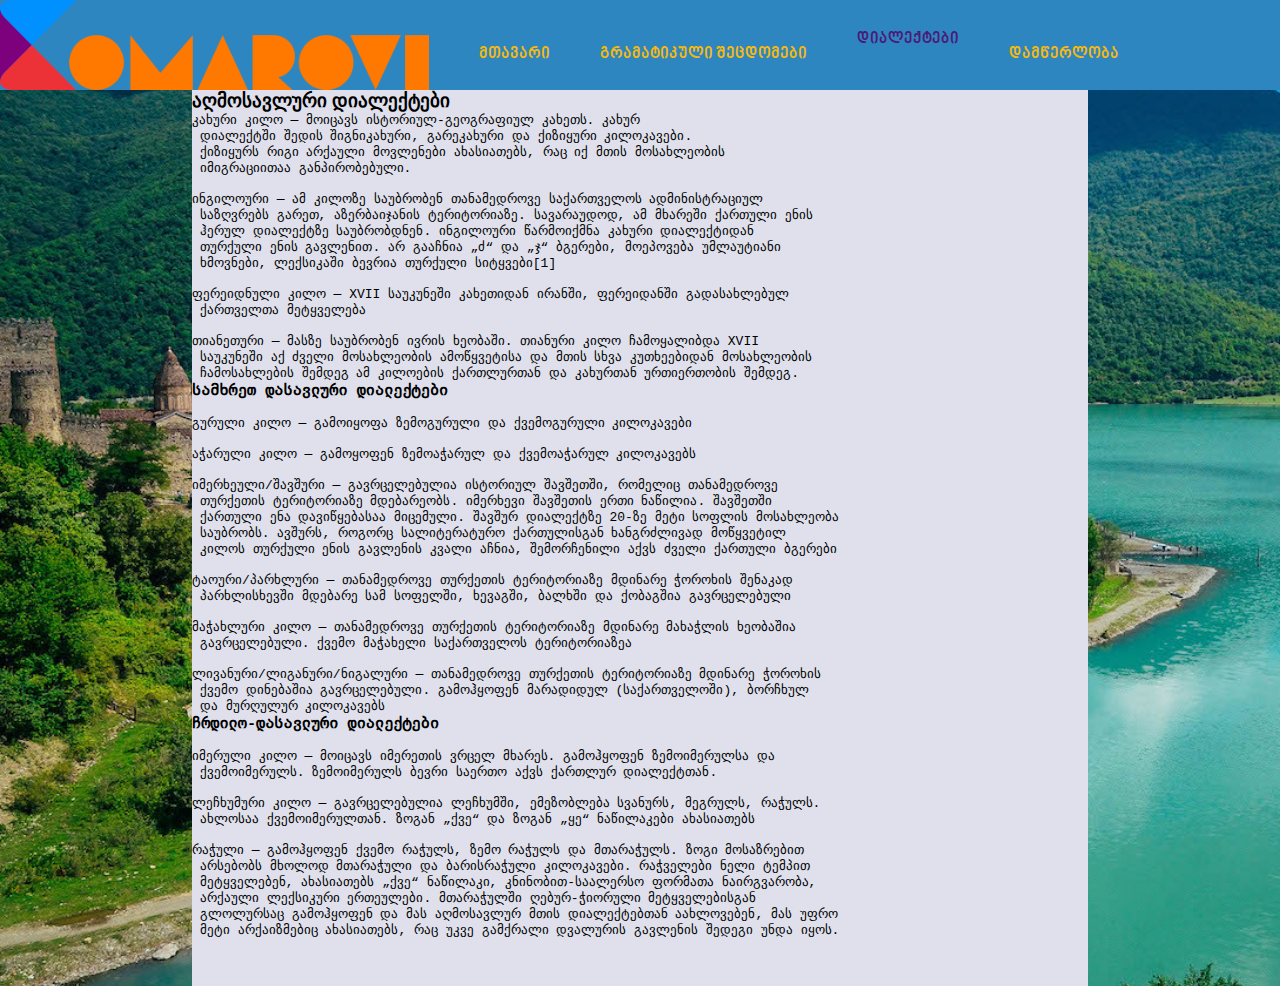
<file: dialeqts.html>
<!DOCTYPE html>
<html>
  <head>
  	<title>მთავარი</title>
    <link rel="icon" href="images/icon.png">
  	<meta charset="utf-8">
  	<link rel="stylesheet" type="text/css" href="css/style.css">
  </head>
  <body>
   <div id="navbar">
    <img src="images/logo.png" class="logo">
    <ul class="navul">
   		<li class="navli"><a class="nava" href="index.html">მთავარი</a></li>
      <li class="navli"><a class="nava" href="grammar.html">გრამატიკული შეცდომები</a></li>
      <li class="navli"><a class="navi" href="dialeqts.html">დიალექტები</a></li> 
      <li class="navli"><a class="nava" href="writing.html">დამწერლობა</a></li>
    </ul>
   </div>
   <div id="page1">
     <h3 class="agmo">აღმოსავლური დიალექტები</h3>
              <pre>კახური კილო — მოიცავს ისტორიულ-გეოგრაფიულ კახეთს. კახურ<br> დიალექტში შედის შიგნიკახური, გარეკახური და ქიზიყური კილოკავები.<br> ქიზიყურს რიგი არქაული მოვლენები ახასიათებს, რაც იქ მთის მოსახლეობის<br> იმიგრაციითაა განპირობებული.<br>
ინგილოური — ამ კილოზე საუბრობენ თანამედროვე საქართველოს ადმინისტრაციულ<br> საზღვრებს გარეთ, აზერბაიჯანის ტერიტორიაზე. სავარაუდოდ, ამ მხარეში ქართული ენის<br> ჰერულ დიალექტზე საუბრობდნენ. ინგილოური წარმოიქმნა კახური დიალექტიდან<br> თურქული ენის გავლენით. არ გააჩნია „ძ“ და „ჯ“ ბგერები, მოეპოვება უმლაუტიანი<br> ხმოვნები, ლექსიკაში ბევრია თურქული სიტყვები[1]<br>
ფერეიდნული კილო — XVII საუკუნეში კახეთიდან ირანში, ფერეიდანში გადასახლებულ<br> ქართველთა მეტყველება<br>
თიანეთური — მასზე საუბრობენ ივრის ხეობაში. თიანური კილო ჩამოყალიბდა XVII<br> საუკუნეში აქ ძველი მოსახლეობის ამოწყვეტისა და მთის სხვა კუთხეებიდან მოსახლეობის<br> ჩამოსახლების შემდეგ ამ კილოების ქართლურთან და კახურთან ურთიერთობის შემდეგ.<br></pre>
      <pre><h3 class="samx">სამხრეთ დასავლური დიალექტები</h3>
გურული კილო — გამოიყოფა ზემოგურული და ქვემოგურული კილოკავები<br>
აჭარული კილო — გამოყოფენ ზემოაჭარულ და ქვემოაჭარულ კილოკავებს<br>
იმერხეული/შავშური — გავრცელებულია ისტორიულ შავშეთში, რომელიც თანამედროვე<br> თურქეთის ტერიტორიაზე მდებარეობს. იმერხევი შავშეთის ერთი ნაწილია. შავშეთში<br> ქართული ენა დავიწყებასაა მიცემული. შავშურ დიალექტზე 20-ზე მეტი სოფლის მოსახლეობა<br> საუბრობს. ავშურს, როგორც სალიტერატურო ქართულისგან ხანგრძლივად მოწყვეტილ<br> კილოს თურქული ენის გავლენის კვალი აჩნია, შემორჩენილი აქვს ძველი ქართული ბგერები<br>
ტაოური/პარხლური — თანამედროვე თურქეთის ტერიტორიაზე მდინარე ჭოროხის შენაკად<br> პარხლისხევში მდებარე სამ სოფელში, ხევაგში, ბალხში და ქობაგშია გავრცელებული<br>
მაჭახლური კილო — თანამედროვე თურქეთის ტერიტორიაზე მდინარე მახაჭლის ხეობაშია<br> გავრცელებული. ქვემო მაჭახელი საქართველოს ტერიტორიაზეა<br>
ლივანური/ლიგანური/ნიგალური — თანამედროვე თურქეთის ტერიტორიაზე მდინარე ჭოროხის<br> ქვემო დინებაშია გავრცელებული. გამოჰყოფენ მარადიდულ (საქართველოში), ბორჩხულ<br> და მურღულურ კილოკავებს</pre>
<pre><h3 class="das">ჩრდილო-დასავლური დიალექტები</h3>
იმერული კილო — მოიცავს იმერეთის ვრცელ მხარეს. გამოჰყოფენ ზემოიმერულსა და<br> ქვემოიმერულს. ზემოიმერულს ბევრი საერთო აქვს ქართლურ დიალექტთან.<br>
ლეჩხუმური კილო — გავრცელებულია ლეჩხუმში, ემეზობლება სვანურს, მეგრულს, რაჭულს.<br> ახლოსაა ქვემოიმერულთან. ზოგან „ქვე“ და ზოგან „ყე“ ნაწილაკები ახასიათებს<br>
რაჭული — გამოჰყოფენ ქვემო რაჭულს, ზემო რაჭულს და მთარაჭულს. ზოგი მოსაზრებით<br> არსებობს მხოლოდ მთარაჭული და ბარისრაჭული კილოკავები. რაჭველები ნელი ტემპით<br> მეტყველებენ, ახასიათებს „ქვე“ ნაწილაკი, კნინობით-საალერსო ფორმათა ნაირგვარობა,<br> არქაული ლექსიკური ერთეულები. მთარაჭულში ღებურ-ჭიორული მეტყველებისგან<br> გლოლურსაც გამოჰყოფენ და მას აღმოსავლურ მთის დიალექტებთან აახლოვებენ, მას უფრო<br> მეტი არქაიზმებიც ახასიათებს, რაც უკვე გამქრალი დვალურის გავლენის შედეგი უნდა იყოს.<br></pre>
   </div>
  </body>
</html>
</file>
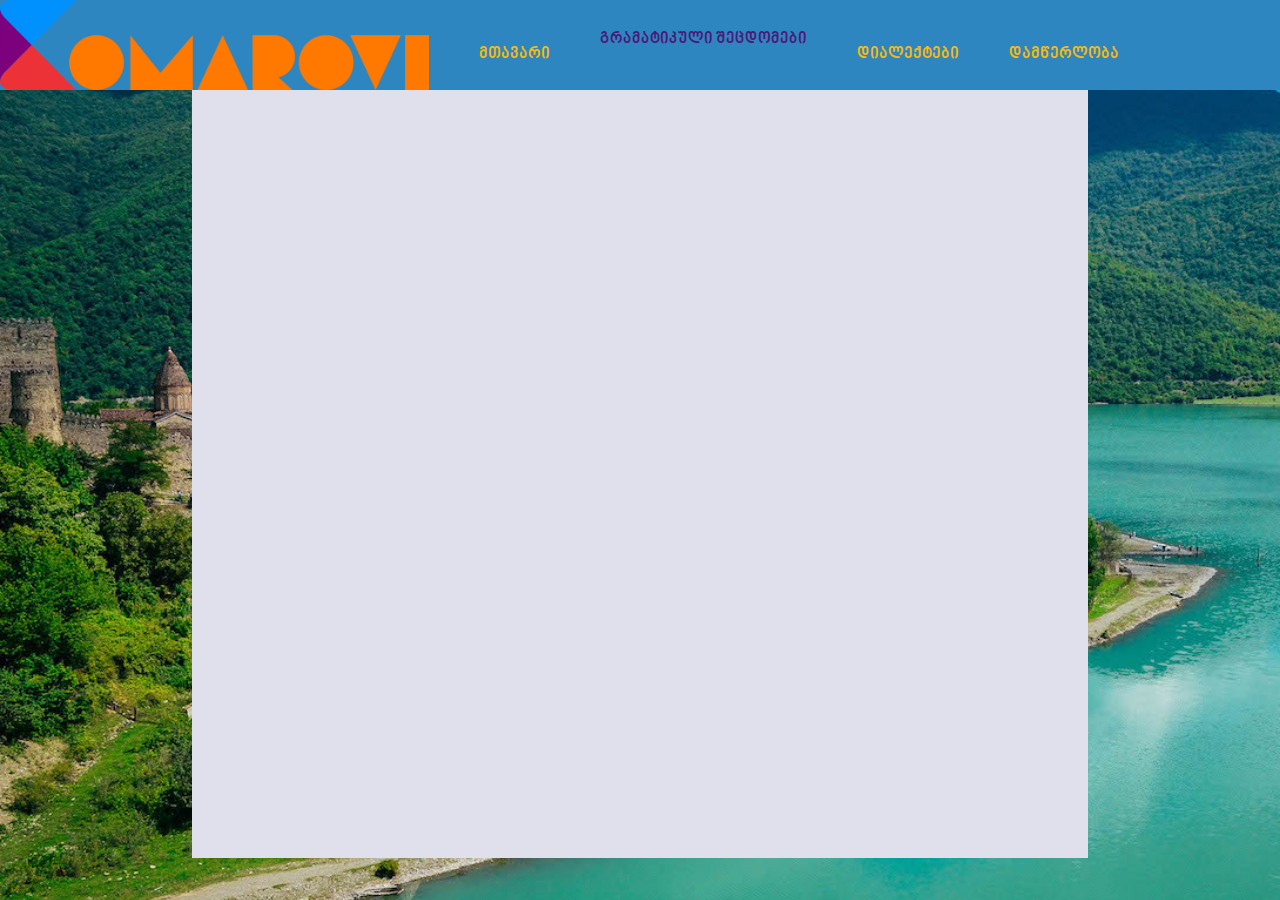
<file: grammar.html>
<!DOCTYPE html>
<html>
  <head>
  	<title>მთავარი</title>
    <link rel="icon" href="images/icon.png">
  	<meta charset="utf-8">
  	<link rel="stylesheet" type="text/css" href="css/style.css">
  </head>
  <body>
   <div id="navbar">
    <img src="images/logo.png" class="logo">
    <ul class="navul">
   		<li class="navli"><a class="nava" href="index.html">მთავარი</a></li>
      <li class="navli"><a class="navi" href="grammar.html">გრამატიკული შეცდომები</a></li>
      <li class="navli"><a class="nava" href="dialeqts.html">დიალექტები</a></li> 
      <li class="navli"><a class="nava" href="writing.html">დამწერლობა</a></li>
    </ul>
   </div>
   <div id="page">
     
   </div>
  </body>
</html>
</file>
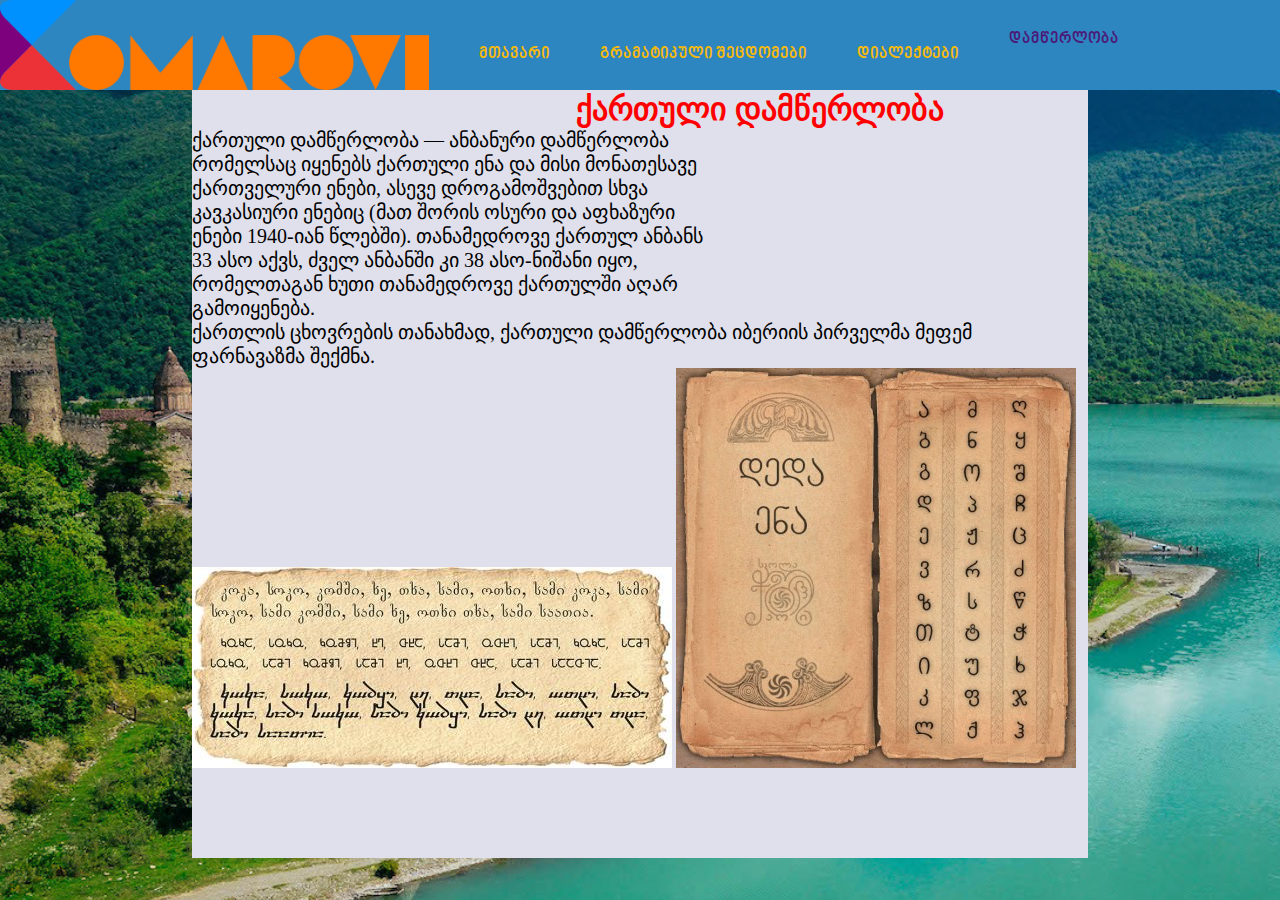
<file: writing.html>
<!DOCTYPE html>
<html>
  <head>
  	<title>მთავარი</title>
    <link rel="icon" href="images/icon.png">
  	<meta charset="utf-8">
  	<link rel="stylesheet" type="text/css" href="css/style.css">
  </head>
  <body>
   <div id="navbar">
    <img src="images/logo.png" class="logo">
    <ul class="navul">
   		<li class="navli"><a class="nava" href="index.html">მთავარი</a></li>
      <li class="navli"><a class="nava" href="grammar.html">გრამატიკული შეცდომები</a></li>
      <li class="navli"><a class="nava" href="dialeqts.html">დიალექტები</a></li> 
      <li class="navli"><a class="navi" href="writing.html">დამწერლობა</a></li>
    </ul>
   </div>
   <div id="page">
    <h1 class="headers">ქართული დამწერლობა</h1>
     <p class="damwerloba">
              ქართული დამწერლობა — ანბანური დამწერლობა<br> რომელსაც იყენებს ქართული ენა და მისი მონათესავე<br> ქართველური ენები, ასევე დროგამოშვებით სხვა<br> კავკასიური ენებიც (მათ შორის ოსური და აფხაზური<br> ენები 1940-იან წლებში). თანამედროვე ქართულ ანბანს<br> 33 ასო აქვს, ძველ ანბანში კი 38 ასო-ნიშანი იყო,<br> რომელთაგან ხუთი თანამედროვე ქართულში აღარ<br> გამოიყენება.<br>

              ქართლის ცხოვრების თანახმად, ქართული დამწერლობა იბერიის პირველმა მეფემ ფარნავაზმა შექმნა.
            </p>
      <img src="images/write1.jpg">
      <img src="images/write2.jpg">
   </div>
  </body>
</html>
</file>
<file: css/style.css>
/*CSS Document*/

@font-face
{
	src: url("../fonts/nino_mtavruli_bold.ttf");
    font-family: ninomt;
}

@font-face
{
	src:url("../fonts/agroteskn.ttf");
	font-family: aliteratura;
}

*
{
	padding: 0;
	margin: 0;
}

body
{
	background-image: url("../images/geonature.jpg");
	background-size: 130%;
}

#navbar
{
	height: 7vw;
	width: cover;
	background-color: #2E86C1;
}

.logo
{
	float: left;
	height: 7vw;
	width: auto;
}

.navli
{
  list-style: none;
}

.nava
{
	text-decoration: none;
	color: #F7BA0C;
	float: left;
    margin-left: 50px;
    margin-top: 3.5vw; 
    font-family: ninomt;
}

.nava:hover
{
	color:#EC1010;
}

.navi
{
	text-decoration: none;
	color: #4A1A78;
	float: left;
    margin-left: 50px;
    margin-top: 30px; 
    font-family: ninomt;
}

.navi:hover
{
	color:#EC1010;
}

.logo
{
	height: 7vw;
	width: auto;
}

#page
{
	height: 60vw;
	width: 70vw;
	background-color: #DFE0EC;
	margin: 0 auto;
}

.headers
{
	margin-left: 30vw;
	color: red;
    font-family: aliteratura;
}

.map
{
	height: auto;
	width: 50vw;
}

#page1
{
	height: 70vw;
	width: 70vw;
	background-color: #DFE0EC;
	margin: 0 auto;
}

.damwerloba
{
	font-size: 20px;
}

#nat_slider
{
	height: 360px;
	width: 640px;
	background-image: url("../images/slide1.jpg");
	background-size: 100%;
    overflow:hidden;
    animation: slide 12s infinite;
}

@keyframes slide
{
	30%{  background-image: url("../images/slide2.jpg");}
	50%{background-image: url("../images/slide3.jpg");  }
	70%{ background-image: url("../images/slide4.jpg"); }
	100%{background-image: url("../images/slide5.jpg");  }
}

#page2
{
	height: 65vw;
	width: 70vw;
	background-color: #DFE0EC;
	margin: 0 auto;
}

.headers1
{
	margin-left: 30vw;
	color: darkgreen;
    font-family: aliteratura;
}
</file>
